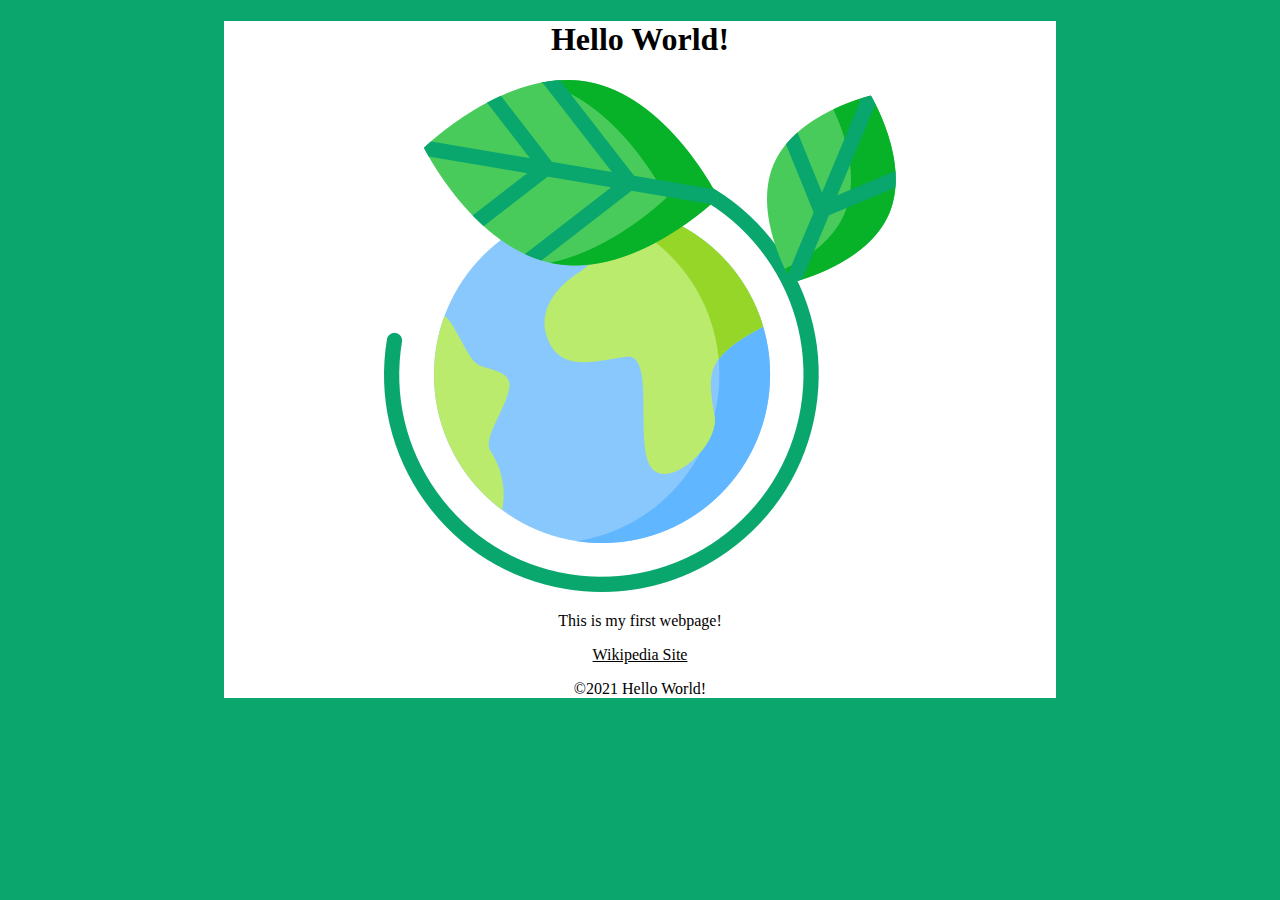
<file: Lab 1/index.html>
<!doctype html>
<html lang="en">
    <head>
        <title>Hello World!</title>
    <meta charset="utf-8"></title>
    <style>
    img {
        max-width: 100%;
    }
    html {
        background-color: #0AA66D;
    }
    
    body {
        background-color: white;
        width: 65%;
        margin: 20px auto;
        text-align: center;
    } 

    a{
        color: black;
    }

    a:hover{
        color: #CAF272;
        text-decoration: none;
    }
    </style>
 </head>
 <body>
     <h1>Hello World!</h1>
        <img src="Images/earth.png" alt="World">
        <p>This is my first webpage!</p>
        <a href="https://en.wikipedia.org/wiki/World" target="_blank">Wikipedia Site</a>
        <p>&copy;2021 Hello World!</p>
    </body>
</html>
</file>
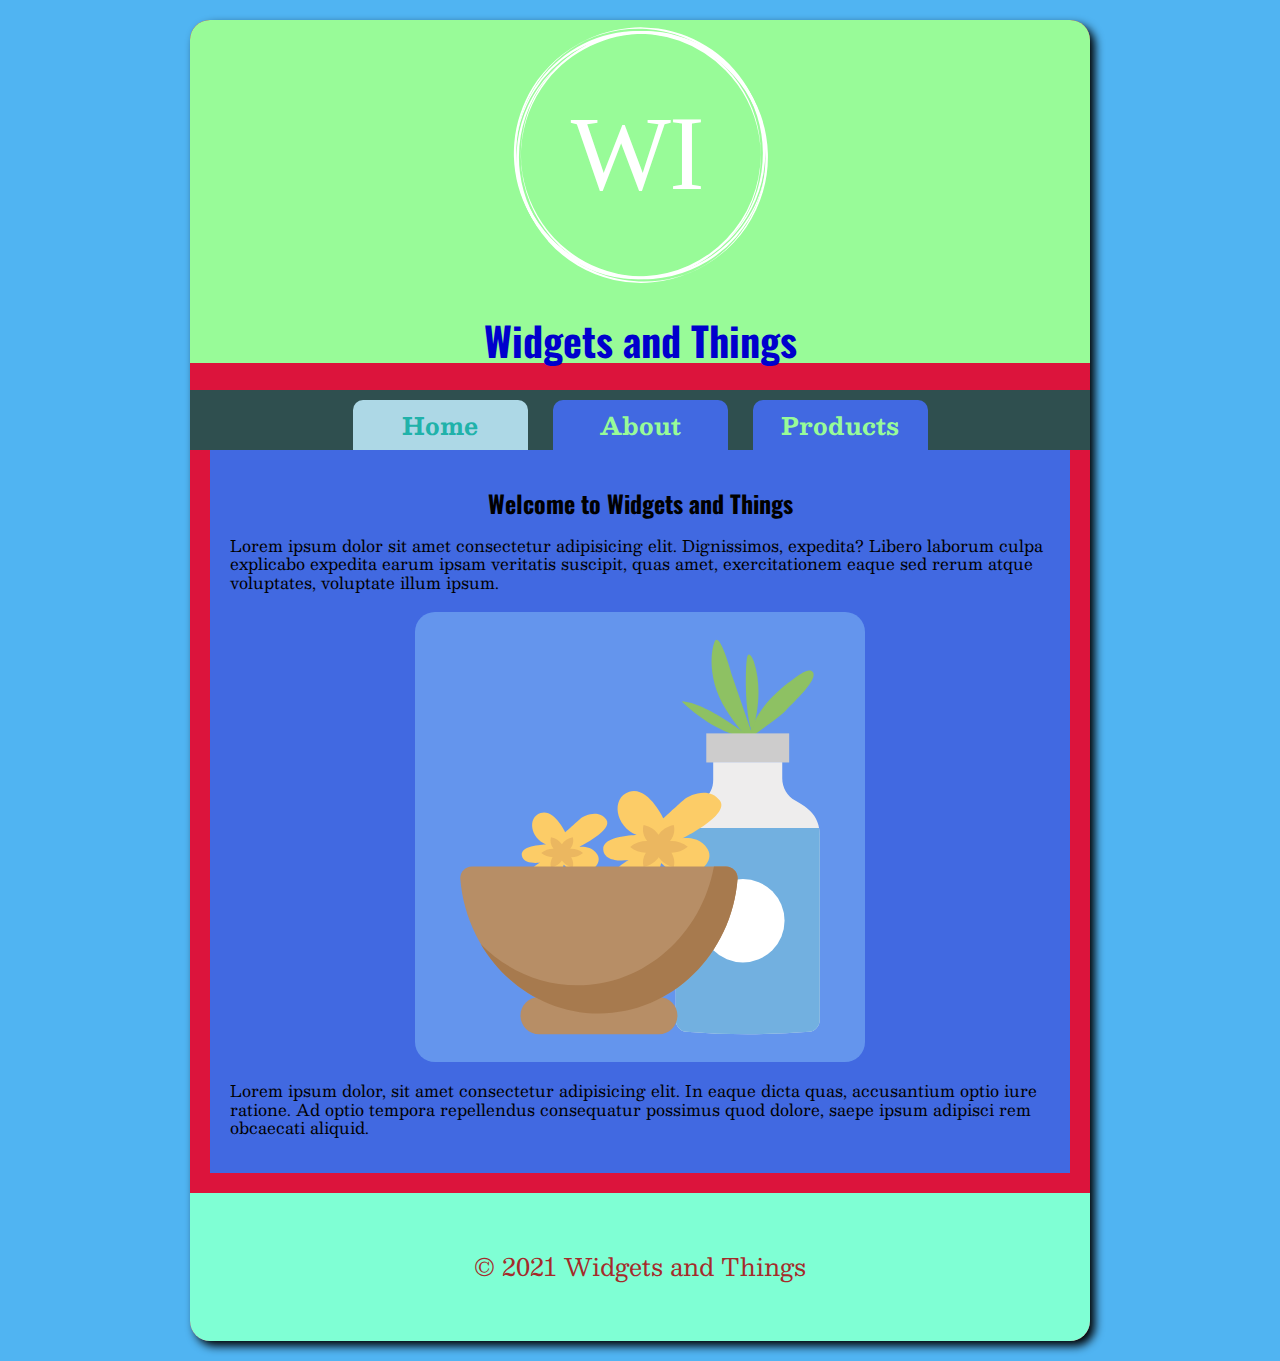
<file: Lab 2/index.html>
<!DOCTYPE html>
   <html lang="en">
       <head>
           <title>Widget and Things</title>
           <meta charset="utf-8">
           <link rel="preconnect" href="https://fonts.googleapis.com">
           <link rel="preconnect" href="https://fonts.gstatic.com" crossorigin>
           <link href="https://fonts.googleapis.com/css2?family=Besley:ital,wght@0,700;1,400&family=Oswald:wght@700&display=swap" rel="stylesheet">
           <link rel="stylesheet" href="css/normalize.css">
           <link rel="stylesheet" href="css/styles.css">
       </head>

       <body>
           <div id="container">
           <header>
               <img src="images/logo.svg" alt="Company logo">
               <h1>Widgets and Things</h1>
           </header>
           <nav>
    
                <a class="active" href="index.html">Home</a>
                <a href="about.html">About</a>
                <a href="products.html">Products</a>
        
           </nav>
           <main>
               <h2>Welcome to Widgets and Things</h2>
        <p>Lorem ipsum dolor sit amet consectetur adipisicing elit. Dignissimos, expedita? Libero laborum culpa explicabo expedita earum ipsam veritatis suscipit, quas amet, exercitationem eaque sed rerum atque voluptates, voluptate illum ipsum.</p>

        <img src="images/product1.svg" alt="Product 1">
        <p>Lorem ipsum dolor, sit amet consectetur adipisicing elit. In eaque dicta quas, accusantium optio iure ratione. Ad optio tempora repellendus consequatur possimus quod dolore, saepe ipsum adipisci rem obcaecati aliquid.</p>
        </main>
        <footer>&copy; 2021 Widgets and Things</footer>
        
       </body>
</file>
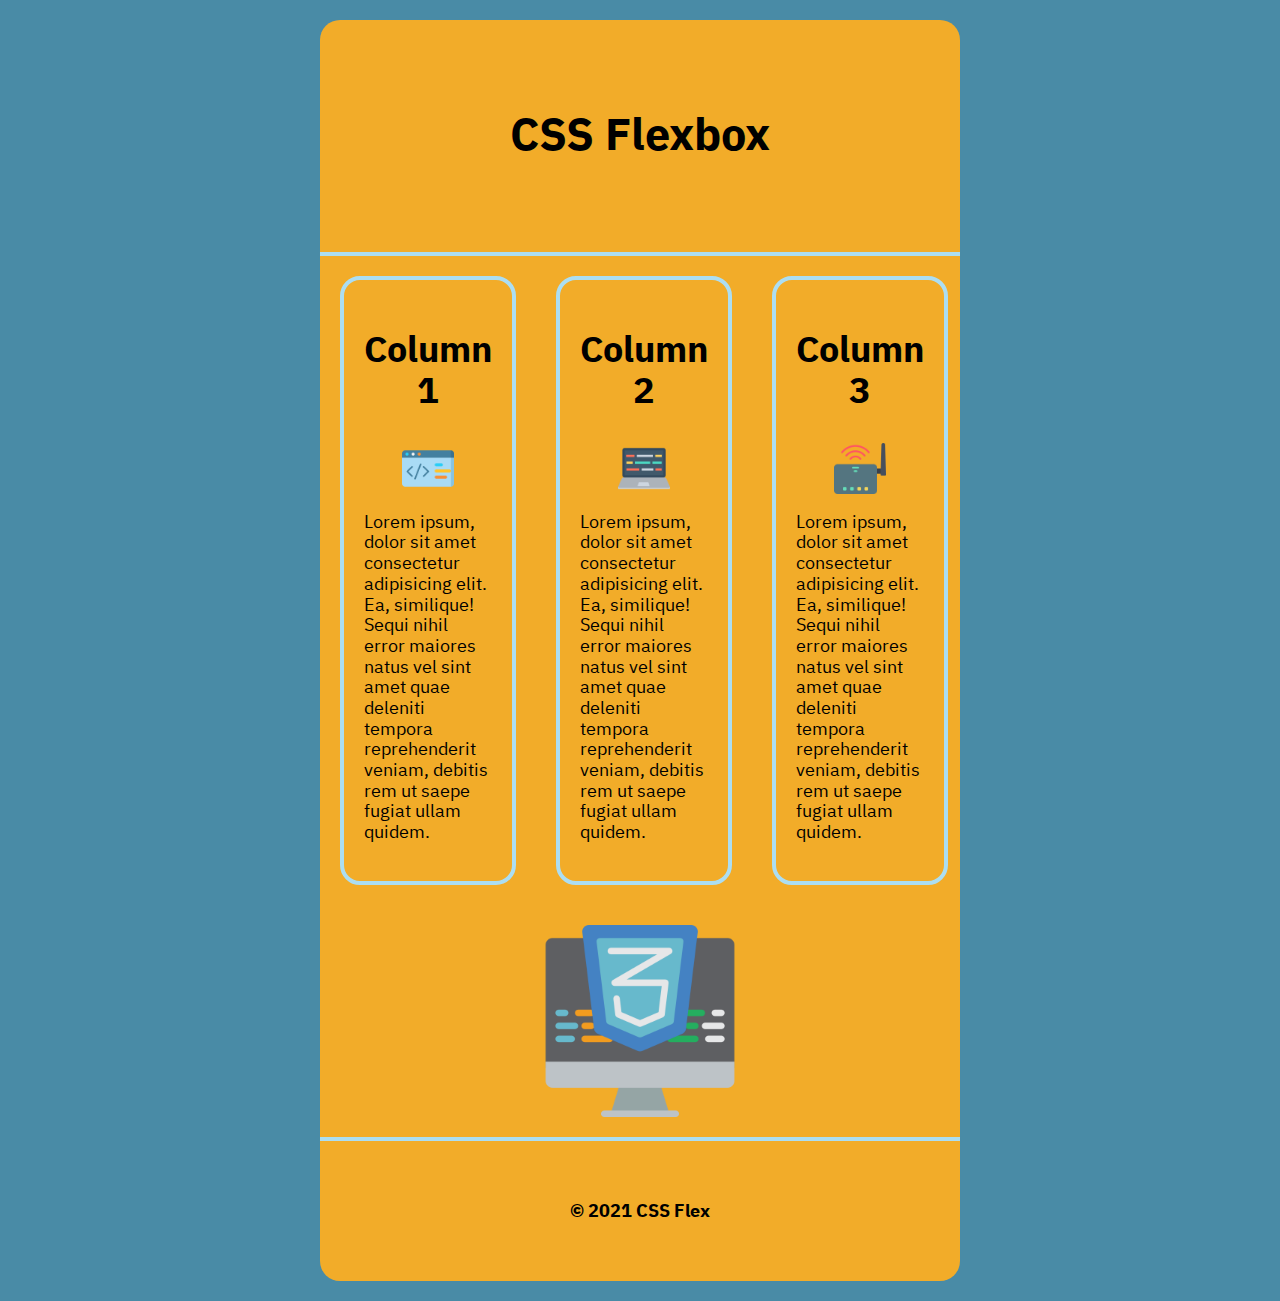
<file: Lab 3/index.html>
<!DOCTYPE html>
<html lang="en">
<head>
    <meta charset="UTF-8">
    <meta http-equiv="X-UA-Compatible" content="IE=edge">
    <meta name="viewport" content="width=device-width, initial-scale=1.0">
    <title>Css Flex box</title>
    <link rel="preconnect" href="https://fonts.googleapis.com">
    <link rel="preconnect" href="https://fonts.gstatic.com" crossorigin>
    <link href="https://fonts.googleapis.com/css2?family=IBM+Plex+Sans+Arabic:wght@200;400&display=swap" rel="stylesheet">
    <link rel="stylesheet" href="css/normalize.css">
    <link rel="stylesheet" href="css/styles.css">
</head>
<body>
    <div id="container">
        <header>
            <h1>CSS Flexbox</h1>
        </header>
        <main>
            <div id="flex">
                <div class="col">
                    <h2>Column 1</h2>
                    <img src="images/code.png" alt="Random">
                    <p>Lorem ipsum, dolor sit amet consectetur adipisicing elit. Ea, similique! Sequi nihil error maiores natus vel sint amet quae deleniti tempora reprehenderit veniam, debitis rem ut saepe fugiat ullam quidem.</p>
                </div>
                <div class="col">
                    <h2>Column 2</h2>
                    <img src="images/laptop.png" alt="Random">
                    <p>Lorem ipsum, dolor sit amet consectetur adipisicing elit. Ea, similique! Sequi nihil error maiores natus vel sint amet quae deleniti tempora reprehenderit veniam, debitis rem ut saepe fugiat ullam quidem.</p>
                </div>
                <div class="col">
                    <h2>Column 3</h2>
                    <img src="images/wireless-router.png" alt="Random">
                    <p>Lorem ipsum, dolor sit amet consectetur adipisicing elit. Ea, similique! Sequi nihil error maiores natus vel sint amet quae deleniti tempora reprehenderit veniam, debitis rem ut saepe fugiat ullam quidem.</p>
                </div>
            </div>
            <img class="main_img" src="images/css.png" alt="Random">

        </main>
        <footer>&copy; 2021 CSS Flex</footer>
    </div>
</body>
</html>
</file>
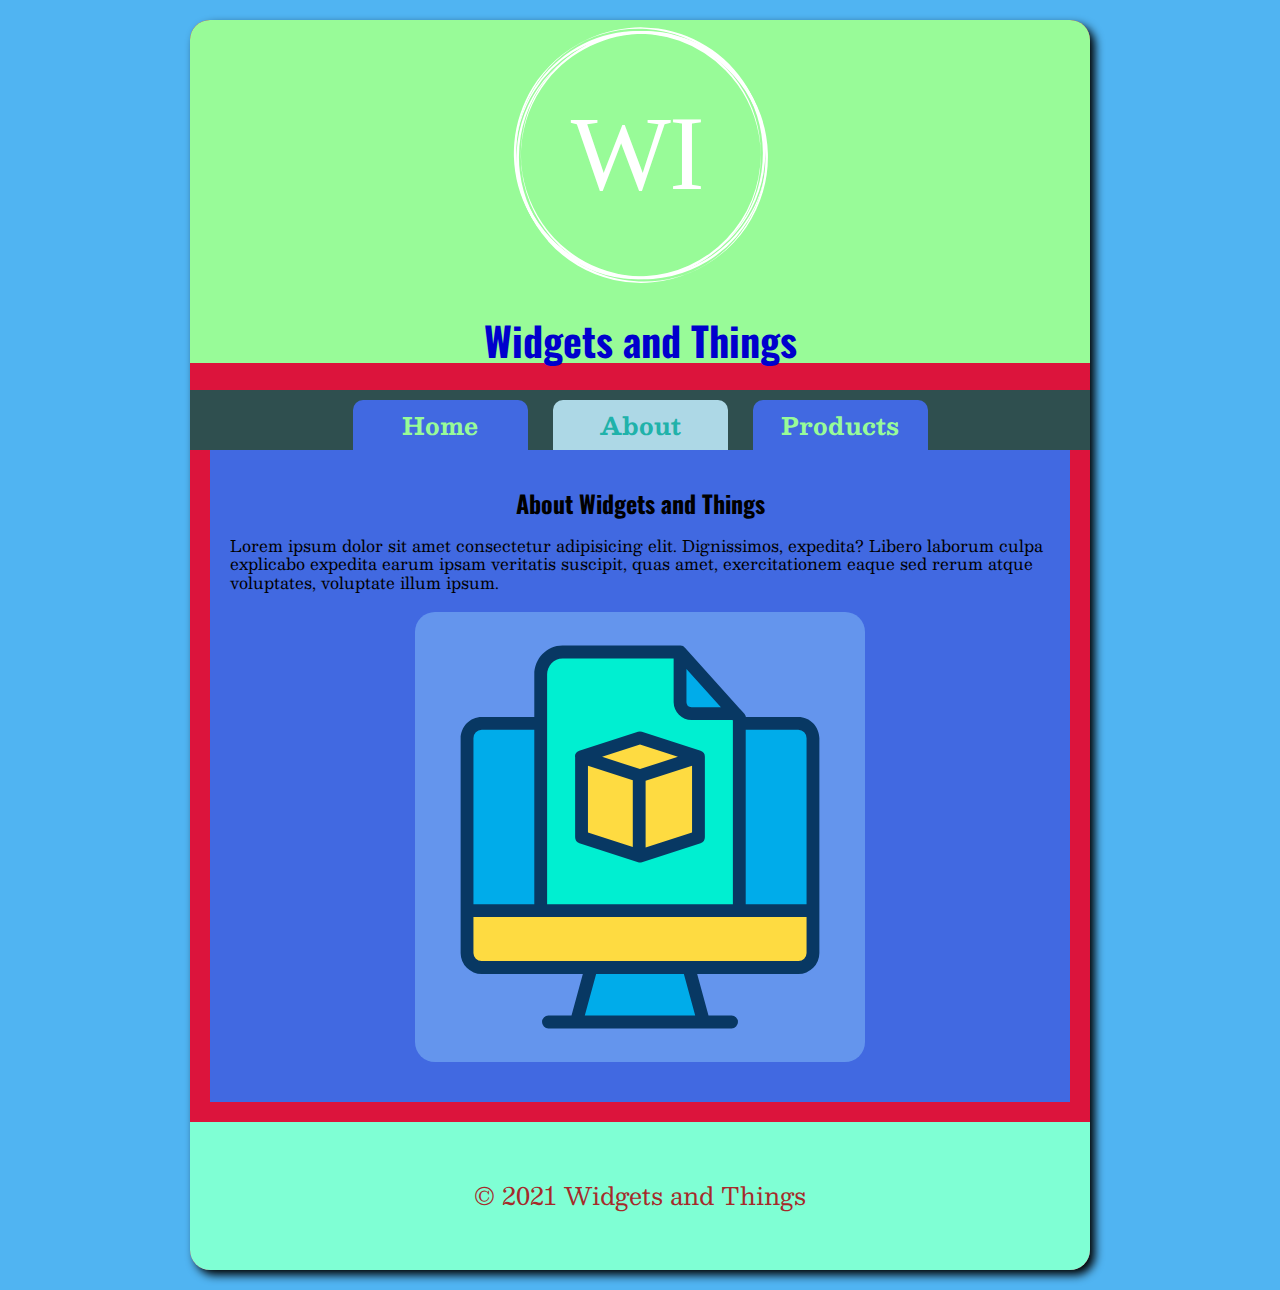
<file: Lab 2/about.html>
<!DOCTYPE html>
   <html lang="en">
       <head>
           <title>Widget and Things</title>
           <meta charset="utf-8">
           <link rel="preconnect" href="https://fonts.googleapis.com">
           <link rel="preconnect" href="https://fonts.gstatic.com" crossorigin>
           <link href="https://fonts.googleapis.com/css2?family=Besley:ital,wght@0,700;1,400&family=Oswald:wght@700&display=swap" rel="stylesheet">
           <link rel="stylesheet" href="css/normalize.css">
           <link rel="stylesheet" href="css/styles.css">
       </head>

       <body>
           <div id="container">
           <header>
               <img src="images/logo.svg" alt="Company logo">
               <h1>Widgets and Things</h1>
           </header>
           <nav>
    
                <a href="index.html">Home</a>
                <a class="active" href="about.html">About</a>
                <a href="products.html">Products</a>
        
           </nav>
           <main>
               <h2>About Widgets and Things</h2>
        <p>Lorem ipsum dolor sit amet consectetur adipisicing elit. Dignissimos, expedita? Libero laborum culpa explicabo expedita earum ipsam veritatis suscipit, quas amet, exercitationem eaque sed rerum atque voluptates, voluptate illum ipsum.</p>

        <img src="images/about.svg" alt="About W&W">
    
        </main>
        <footer>&copy; 2021 Widgets and Things</footer>
        
       </body>
</file>
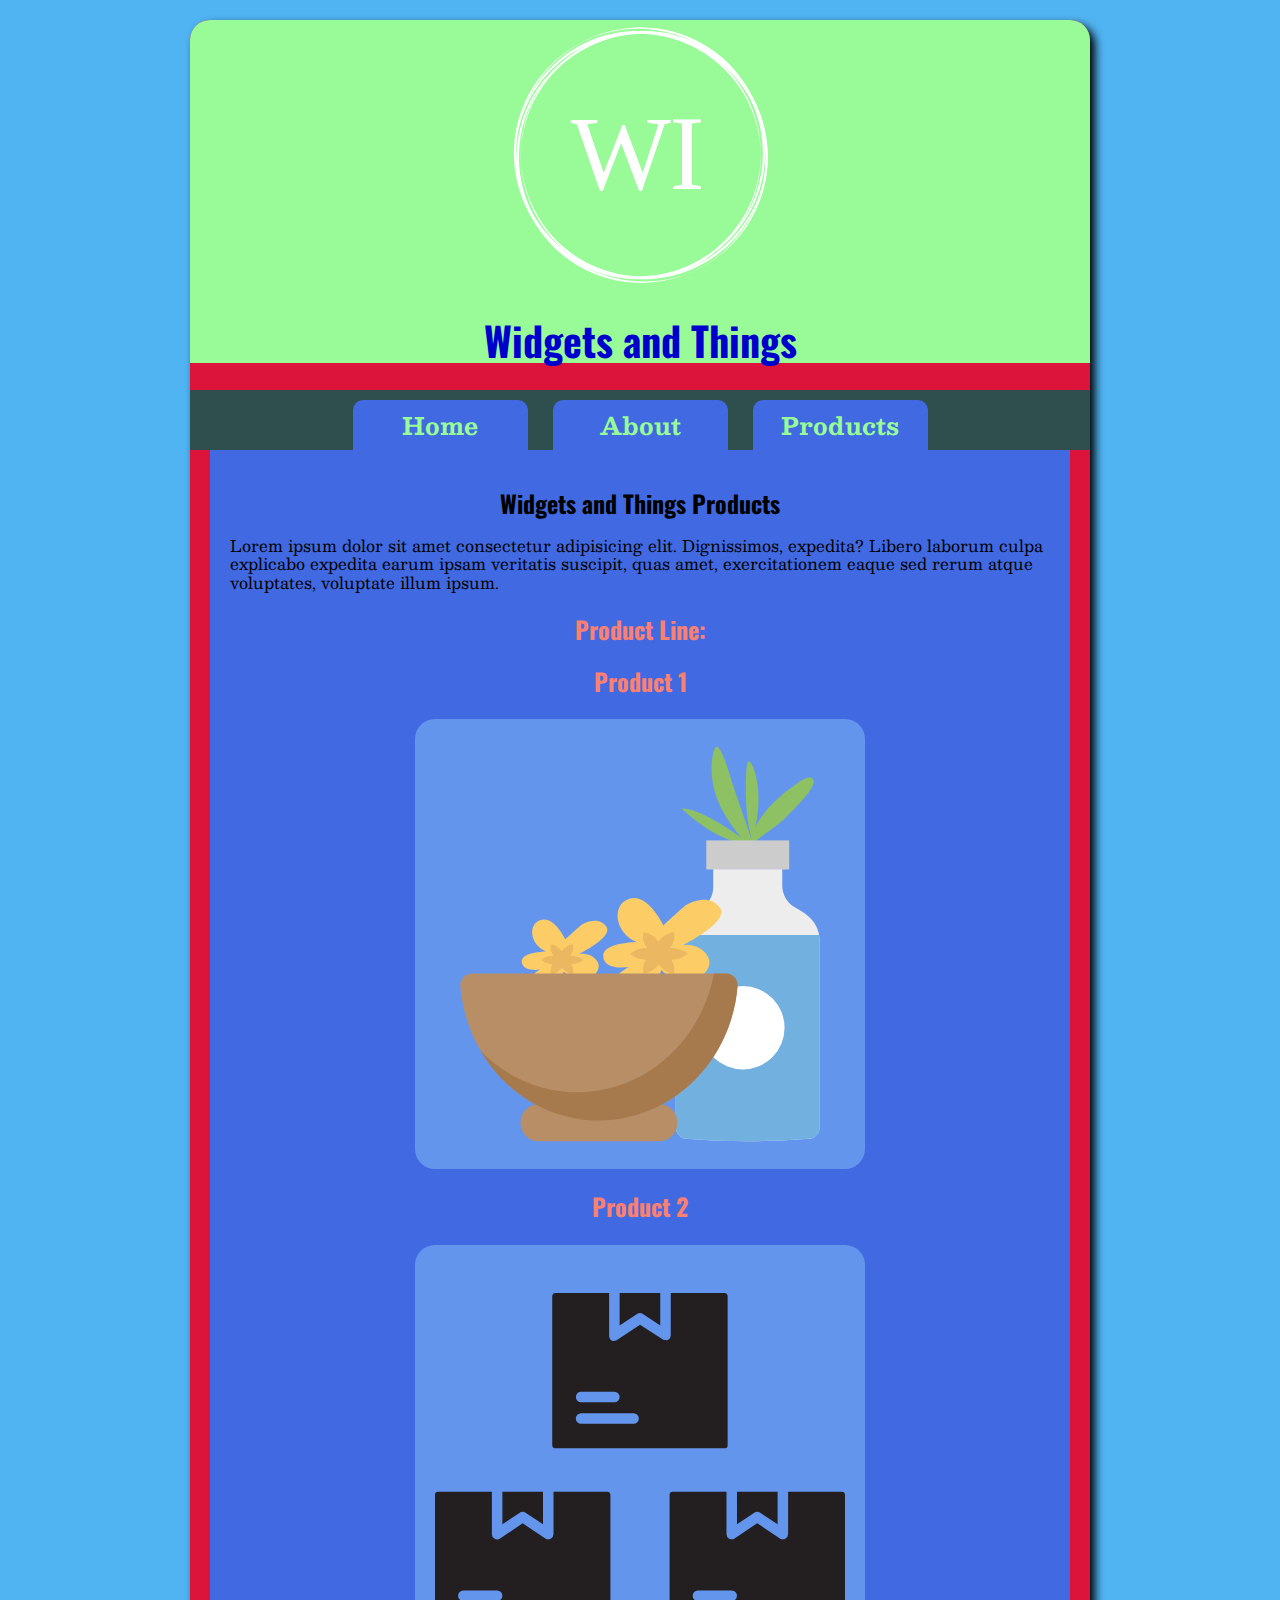
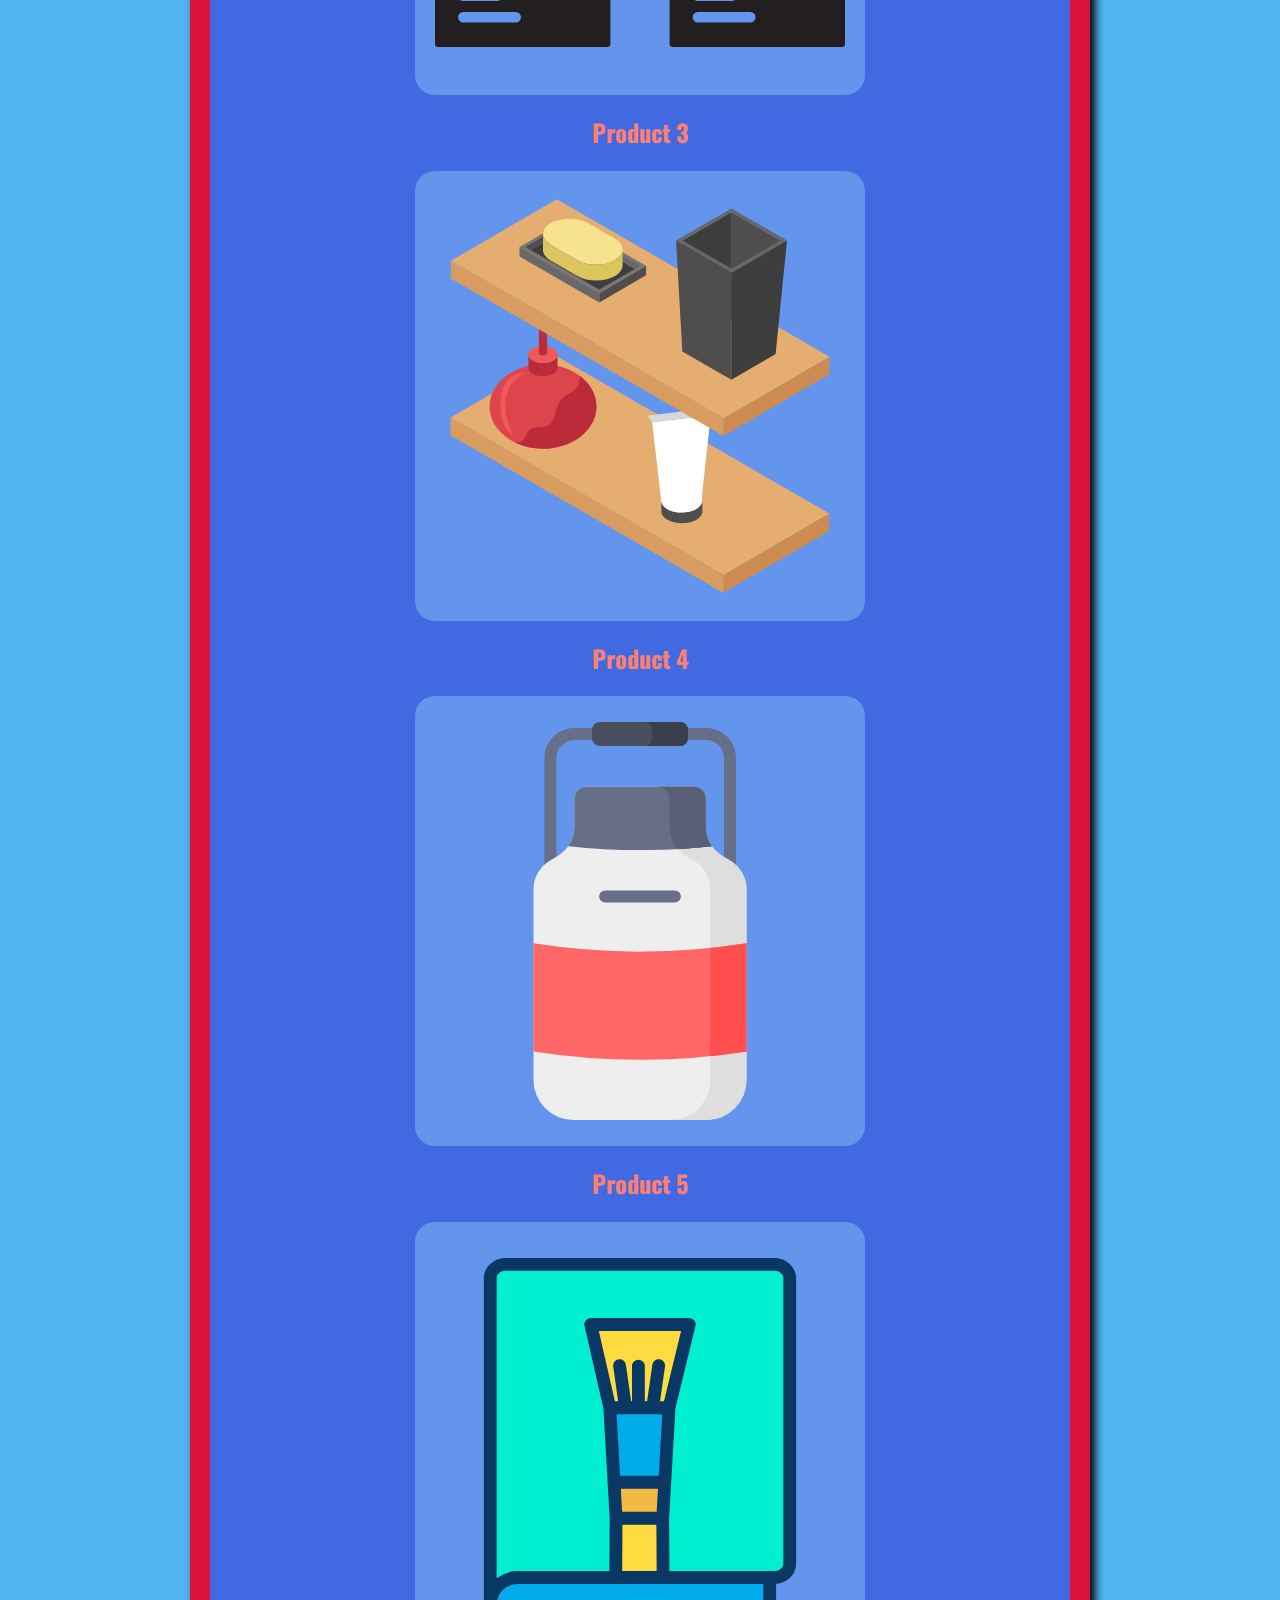
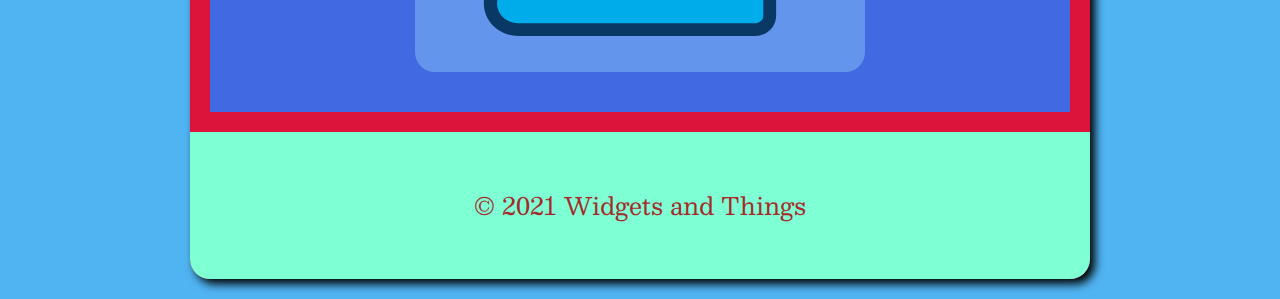
<file: Lab 2/products.html>
<!DOCTYPE html>
   <html lang="en">
       <head>
           <title>Widget and Things</title>
           <meta charset="utf-8">
           <link rel="preconnect" href="https://fonts.googleapis.com">
           <link rel="preconnect" href="https://fonts.gstatic.com" crossorigin>
           <link href="https://fonts.googleapis.com/css2?family=Besley:ital,wght@0,700;1,400&family=Oswald:wght@700&display=swap" rel="stylesheet">
           <link rel="stylesheet" href="css/normalize.css">
           <link rel="stylesheet" href="css/styles.css">
       </head>

       <body>
           <div id="container">
           <header>
               <img src="images/logo.svg" alt="Company logo">
               <h1>Widgets and Things</h1>
           </header>
           <nav>
    
                <a href="index.html">Home</a>
                <a href="about.html">About</a>
                <a href="products.html">Products</a>
        
           </nav>
           <main>
               <h2> Widgets and Things Products</h2>
        <p>Lorem ipsum dolor sit amet consectetur adipisicing elit. Dignissimos, expedita? Libero laborum culpa explicabo expedita earum ipsam veritatis suscipit, quas amet, exercitationem eaque sed rerum atque voluptates, voluptate illum ipsum.</p>

        <h3 class="pro_head">Product Line:</h3>

        <h3 class="pro_head">Product 1</h3>
        <img src="images/product1.svg" alt="product">

        <h3 class="pro_head">Product 2</h3>
        <img src="images/product2.svg" alt="product">

        <h3 class="pro_head">Product 3</h3>
        <img src="images/product3.svg" alt="product">

        <h3 class="pro_head">Product 4</h3>
        <img src="images/product4.svg" alt="product">

        <h3 class="pro_head">Product 5</h3>
        <img src="images/product5.svg" alt="product">
    
        </main>
        <footer>&copy; 2021 Widgets and Things</footer>
        
       </body>
</file>
<file: Lab 2/css/styles.css>
body {
    background-color:#50B4F2;font-family: 'Besley', serif;
}

#container {
    background-color:crimson;
    width: 900px; 
    margin: 20px auto;
    border-radius: 20px;
    box-shadow: 5px 5px 10px #000;
}

header {
    padding-top: 20px 0;
    background-color: palegreen;
    border-radius: 20px 20px 0 0;
}
header img {
    display: block;
    width: 30%;
    margin: 0 auto;
}

header h1 {
    font-size: 2.5em;
    text-align: center;
    color: mediumblue;
    font-family: 'Oswald', sans-serif;
    text-shadow:black ;
}
nav {
    background-color: darkslategrey;
    padding-top: 10px;
    text-align: center;
}
nav a {
    display: inline-block;
    background-color:royalblue;
    height: 50px;
    width: 175px;
    font-size: 1.5em;
    font-weight: bold;
    line-height: 50px;
    color: palegreen;
    text-decoration: none;
    border-radius: 10px 10px 0 0;
    margin: 0 10px;
}

nav a:hover {
    background-color: lightblue;
    color: lightseagreen;
}

main {
    background-color: royalblue;
    padding: 20px;
    margin: 0 20px 20px 20px ;
}

main h2 {
    text-align: center;
    column-rule: royalblue;
    font-size: 23m;
    font-family: 'Oswald', sans-serif;

}
main img {
    display: block;
    width: 50%;
    margin: 20px auto;
    background-color: cornflowerblue;
    padding: 20px;
    border-radius: 20px;
}

footer {
    background-color: aquamarine;
    padding: 60px 0;
    color: brown;
    font-size: 1.5em;
    text-align: center;
    border-radius: 0 0 20px 20px;

}

.active {
    background-color: lightblue;
    color: lightseagreen;
}
.pro_head {
    text-align:center ;
    color: salmon;
    font-size: 1.5em;
    font-family: 'Oswald', sans-serif;
}
</file>
<file: Lab 3/css/styles.css>
body{
    background-color: #498BA6;
    font-size: 18px;
    font-family: 'IBM Plex Sans Arabic', sans-serif;
}

img{
    display: block;
    max-width: 100%;
    margin: 0 auto;
}

/* Mobile Styles */

#container {
    background-color: #F2AC29;
    margin: 20px;
}

header {
    padding: 60px 40px;
    border-bottom: 4px solid #ACDEF2;
}

header h1{
    text-align: center;
    font-size: 2.5em;
}

.col {
    border: 4px solid #ACDEF2;
    padding: 20px;
    margin: 20px;
    border-radius: 20px;
}
.col h2{
    text-align: center;
    font-size: 2em;
    font-family: 'IBM Plex Sans Arabic', sans-serif;
}
.col img {
    width: 50%;
}

.main_img {
    display: none;
}
footer {
    padding: 60px 0;
    text-align: center;
    border-top: 4px solid #ACDEF2;
    font-weight: bold;
}

@media(min-width: 768px) {
    #container {
        width: 80%;
        margin: 20px auto;
    }
    .col {
        width: 65%;
        margin: 20px auto;
    }
    
    .col img{
        width: 30%;
    }
}

@media(min-width: 1024px) {
    #container {
        width: 50%;
        border-radius: 20px;
    }
    
    #flex {
        display: flex;
    }

    .col {
        margin: 20px;
        width: 100%;
    }

    .col img {
        width: 40%;
    }

    .main_img {
        display: block;
        width: 30%;
        margin: 20px auto;
    }
}
</file>
